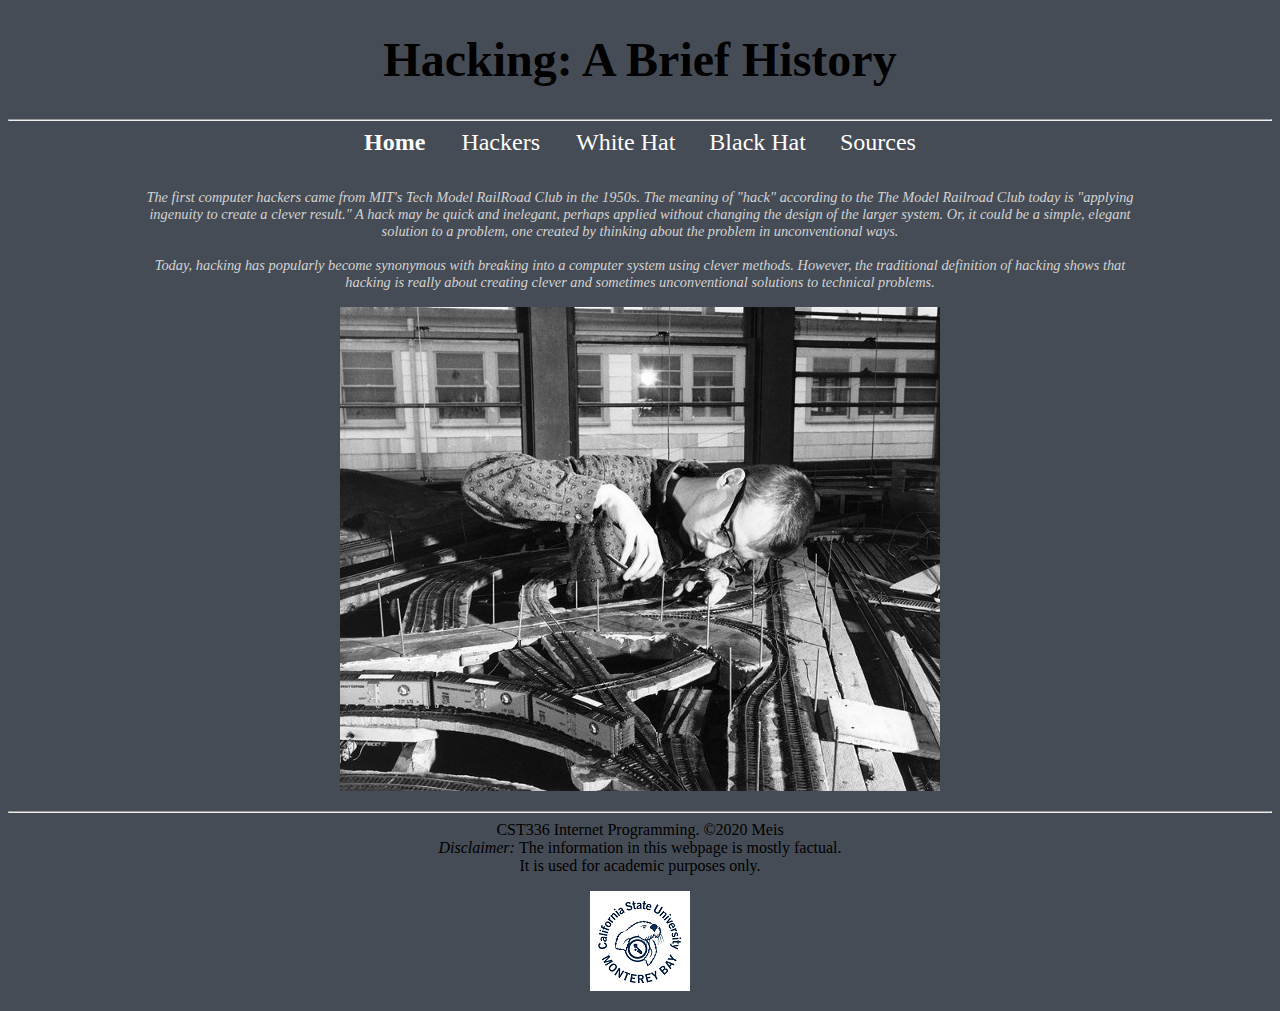
<file: index.html>
<!DOCTYPE html>
<html lang="en">
    <head>
        <meta charset="utf-8" />
      
        <link href="https://fonts.googleapis.com/css2?family=Pacifico&display=swap" rel="stylesheet">
        <style>
            @import url("css/styles.css");
        </style>
        
        <title> Hacking: A Brief History </title>
       
    </head>
    <body>
        <header>
            <h1> Hacking: A Brief History </h1>
        </header>
        <hr />
        
        <nav>
            <a href="index.html"> <strong> Home </strong> </a>
            <a href="hackers.html"> Hackers </a>
            <a href="whitehat.html"> White Hat</a>
            <a href="blackhat.html"> Black Hat</a>
            <a href="sources.html"> Sources </a>
        </nav>
        <br /> 
       
       <main> 
       
       <p class = "intro"> The first computer hackers came from MIT's Tech Model RailRoad Club in the 1950s.  
       The meaning of "hack" according to the The Model Railroad Club today is "applying ingenuity to create a clever result." A hack may be quick and inelegant, perhaps applied without changing the design of the 
       larger system. Or, it could be a simple, elegant solution to a problem, one created by thinking about the problem in unconventional ways. 
       <br /> <br />
       Today, hacking has popularly become synonymous with breaking into a computer system using clever methods. However, the traditional definition of hacking shows that hacking is really about creating 
       clever and sometimes unconventional solutions to technical problems. </p>
       <figure>
           <img src="img/railroad.jpeg" alt="MIT Railroad Club">
       </figure>
       </main>
       
    <footer>
        <hr> CST336 Internet Programming. &copy;2020 Meis <br />
        <em> Disclaimer: </em> The information in this webpage is mostly factual. <br /> 
        It is used for academic purposes only. 
        <figure>
            <img alt="CSUMB Logo" src="img/Logo.png">
        </figure>
    </footer>
    
    
    </body>
</html>
</file>
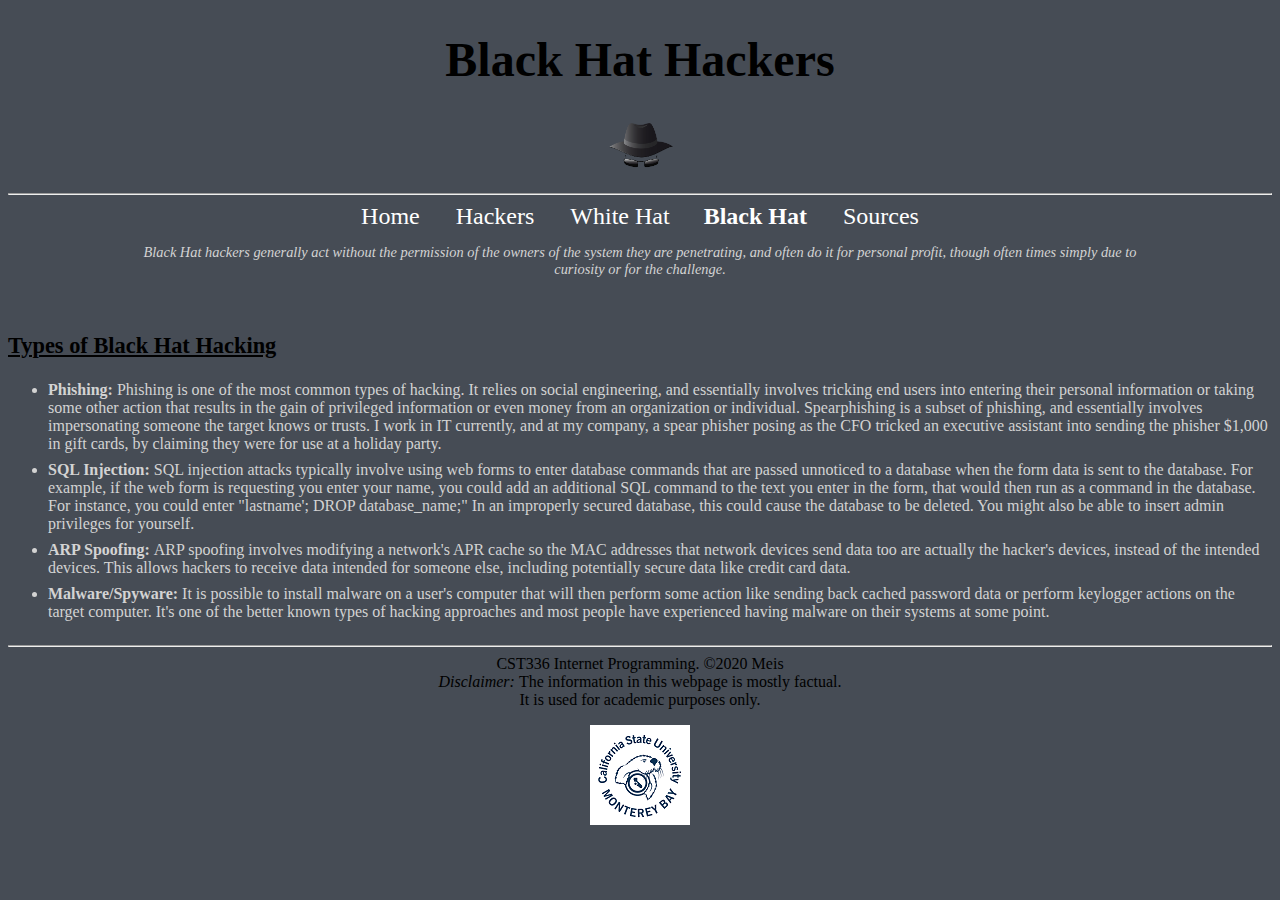
<file: blackhat.html>
<!DOCTYPE html>
<html lang="en">
    <head>
        <meta charset="utf-8" />
            
        <style>
            @import url("css/styles.css");
        </style>
        
        <title> Hacking: A History </title>
       
    </head>
    
    <body>
        <header>
            <h1> Black Hat Hackers </h1>
             <figure> 
        <img src="img/blackhat.png" style="width: 6%; height: 6%;" alt="blackhat"> <!-- it was necessary to resize these pictures within the code as doing so in Windows removed transparency -->
        </figure>
        </header>
        <hr />
        
        <nav>
            <a href="index.html">  Home </a>
            <a href="hackers.html"> Hackers </a>
            <a href="whitehat.html"> White Hat</a>
            <a href="blackhat.html"> <strong> Black Hat </strong> </a>
            <a href="sources.html"> Sources </a>
           
        </nav>
      
   
           <p class="intro"> 
         Black Hat hackers generally act without the permission of the owners of the system they are penetrating, and often do it for personal profit, though often times simply due to curiosity or for the challenge. </p>
             <br />
             
         <h3 style="color: black"> Types of Black Hat Hacking </h3>   
           
        <ul>
            <li class = "hackerTypes"> 
           <span class="spanName"> Phishing: </span> Phishing is one of the most common types of hacking. It relies on social engineering, and essentially involves tricking end users into entering their personal information or 
            taking some other action that results in the gain of privileged information or even money from an organization or individual. Spearphishing is a subset of phishing, and essentially involves impersonating
            someone the target knows or trusts. I work in IT currently, and at my company, a spear phisher posing as the CFO tricked an executive assistant into sending the phisher $1,000 in gift cards, by claiming
            they were for use at a holiday party. 
            </li>
             <li class = "hackerTypes"> 
            <span class="spanName"> SQL Injection: </span> SQL injection attacks typically involve using web forms to enter database commands that are passed unnoticed to a database when the form data is sent to the database. 
            For example, if the web form is requesting you enter your name, you could add an additional SQL command to the text you enter in the form, that would then run as a command in the database.
            For instance, you could enter "lastname'; DROP database_name;" In an improperly secured database, this could cause the database to be deleted. You might also be able to insert admin privileges for 
            yourself. 
            </li>
           <li class = "hackerTypes">  
           <span class="spanName"> ARP Spoofing: </span>ARP spoofing involves modifying a network's APR cache so the MAC addresses that network devices send data too are actually the hacker's devices, instead of the intended
            devices. This allows hackers to receive data intended for someone else, including potentially secure data like credit card data. 
            </li>
           <li class = "hackerTypes"> 
             <span class="spanName"> Malware/Spyware: </span>It is possible to install malware on a user's computer that will then perform some action like sending back cached password data or perform keylogger actions on the target 
             computer. It's one of the better known types of hacking approaches and most people have experienced having malware on their systems at some point. 
            </li>
        </ul> 
           
 
    <footer>
        <hr> CST336 Internet Programming. &copy;2020 Meis <br />
        <em> Disclaimer: </em> The information in this webpage is mostly factual. <br /> 
        It is used for academic purposes only. 
        <figure>
            <img alt="CSUMB Logo" src="img/Logo.png">
        </figure>
    </footer>
    
    </body>
</html>
</file>
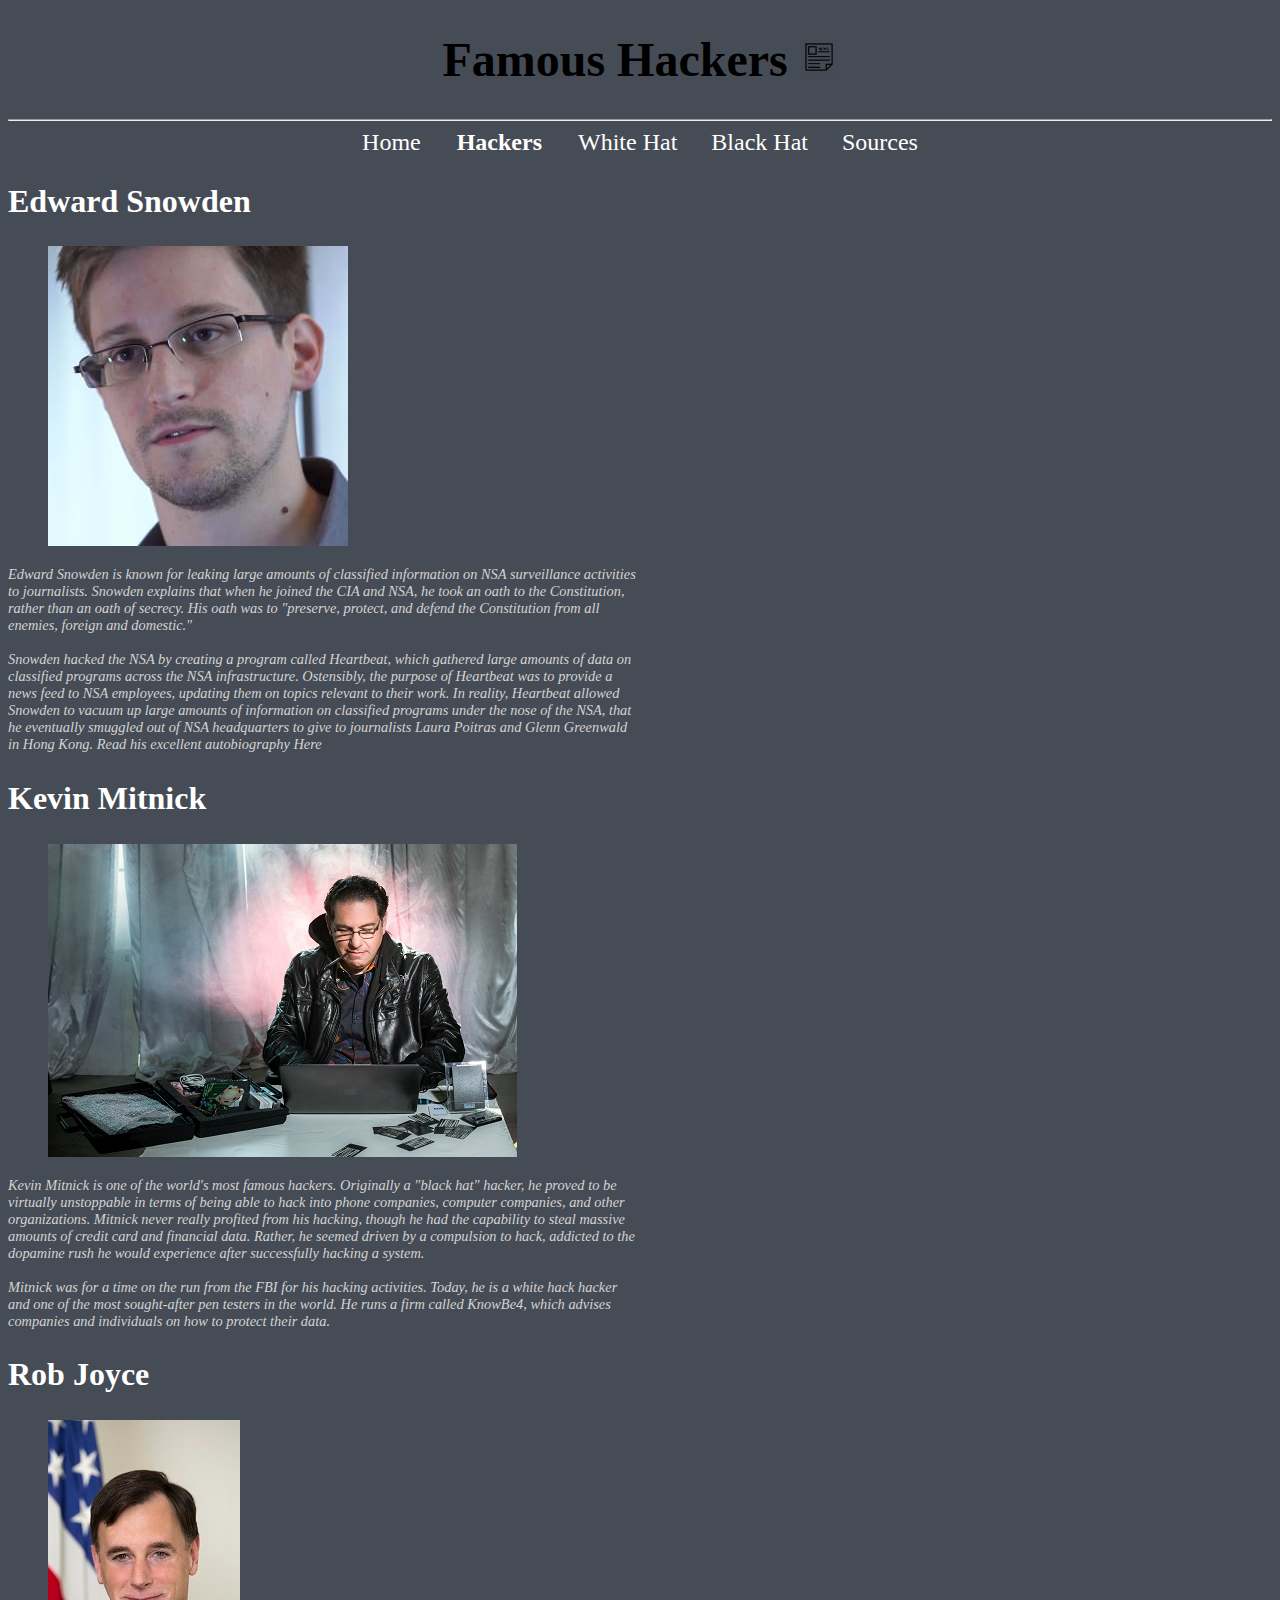
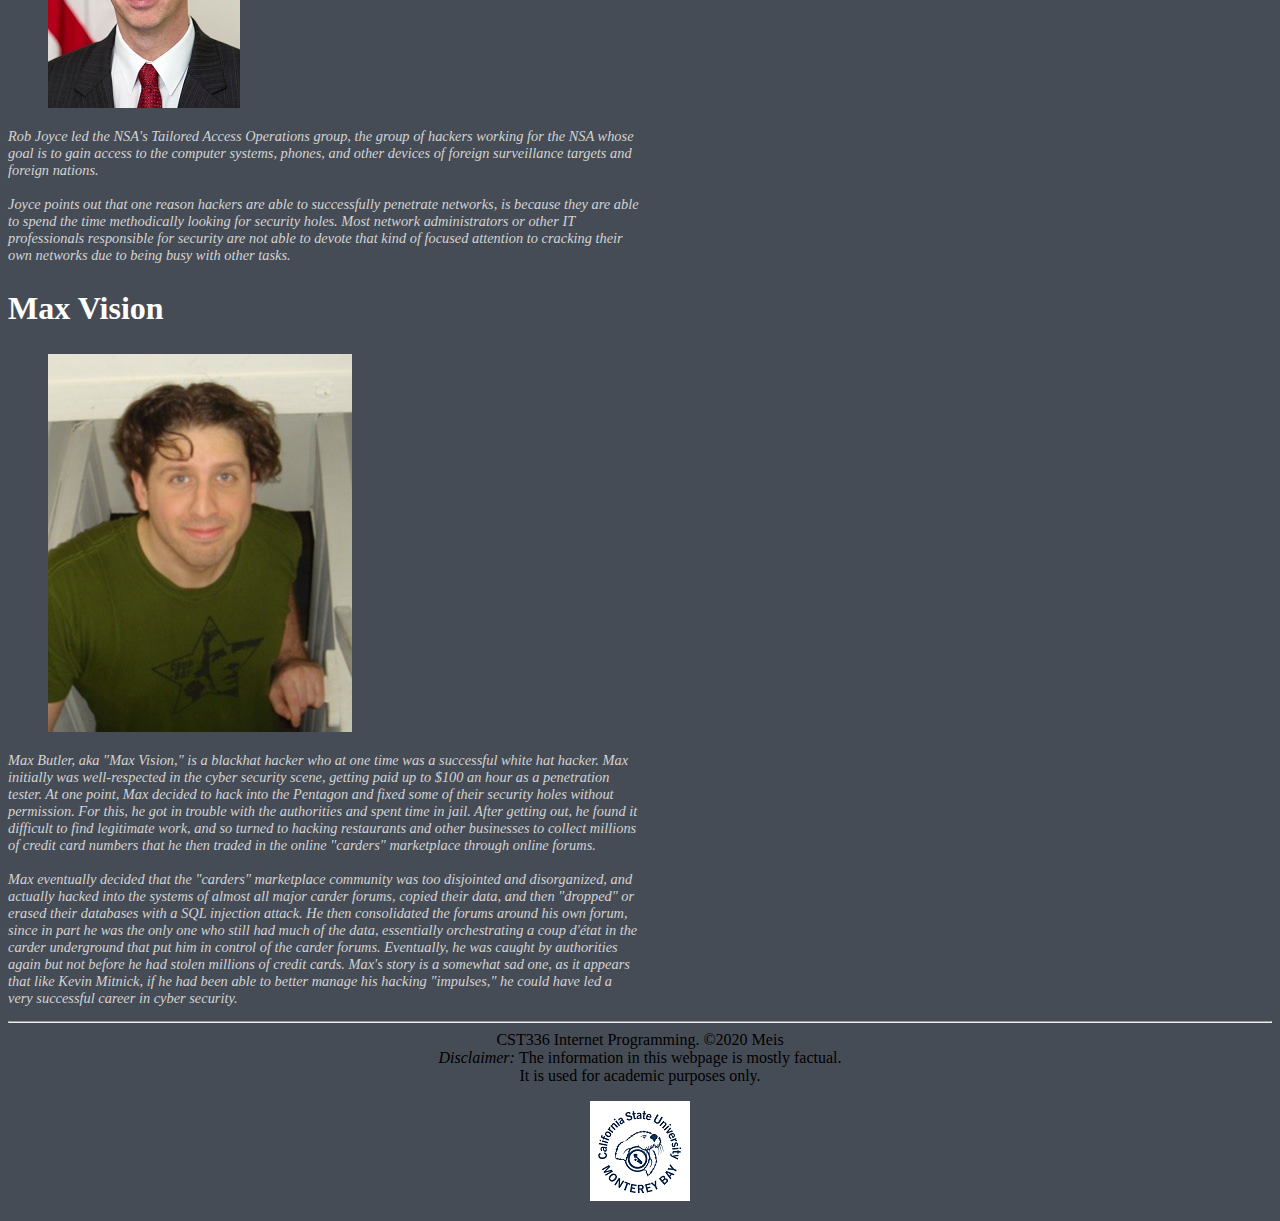
<file: hackers.html>
<!DOCTYPE html>
<html lang="en">
    <head>
        <meta charset="utf-8" />
     
        
        <style>
            @import url("css/styles.css");
        </style>
        
        <title> Hacking: A History </title>
       
    </head>
    
       <body>
        <header>
            <h1> Famous Hackers 
        <img src="img/news.png" style="width: 3%; height: 3%; display:inline;" alt="news"> </h1> <!-- it was necessary to resize these pictures within the code as doing so in Windows removed transparency -->
        </header>
        <hr />
        
            
        <nav>
            <a href="index.html">  Home </a>
            <a href="hackers.html"> <strong> Hackers </strong> </a>
            <a href="whitehat.html"> White Hat</a>
            <a href="blackhat.html"> Black Hat</a>
            <a href="sources.html"> Sources </a>
        </nav>
           
      <div class = "row">
        <h2 class="hackerName"> Edward Snowden </h2>
        <figure>
            <img src="img/snowden.jpg" alt="snowden">
        </figure>
        
        <p class = "hackerBio">
            Edward Snowden is known for leaking large amounts of classified information on NSA surveillance activities to journalists. Snowden explains that
            when he joined the CIA and NSA, he took an oath to the Constitution, rather than an oath of secrecy. His oath was to "preserve, protect, and defend the Constitution
            from all enemies, foreign and domestic." 
            <br /> <br />
            Snowden hacked the NSA by creating a program called Heartbeat, which gathered large amounts of data on classified programs across the NSA infrastructure. Ostensibly, the 
            purpose of Heartbeat was to provide a news feed to NSA employees, updating them on topics relevant to their work. In reality, Heartbeat allowed Snowden to vacuum up large amounts 
            of information on classified programs under the nose of the NSA, that he eventually smuggled out of NSA headquarters to give to journalists Laura Poitras and Glenn Greenwald in Hong Kong. 
            Read his excellent autobiography <a href=https://www.amazon.com/Permanent-Record-Edward-Snowden/dp/1250237238> Here </a>
        </p>
        </div>
      
       
             <div class = "row">
        <h2 class="hackerName"> Kevin Mitnick </h2>
        <figure>
            <img src="img/mitnick.jpg" alt="Kevin Mitnick">
        </figure>
        
        <p class = "hackerBio">
            Kevin Mitnick is one of the world's most famous hackers. Originally a "black hat" hacker, he proved to be virtually unstoppable in terms of being able to hack into phone companies,
            computer companies, and other organizations. Mitnick never really profited from his hacking, though he had the capability to steal massive amounts of credit card and financial data. 
            Rather, he seemed driven by a compulsion to hack, addicted to the dopamine rush he would experience after successfully hacking a system. 
             <br /> <br />
            Mitnick was for a time on the run from the FBI for his hacking activities. 
            Today, he is a white hack hacker and one of the most sought-after pen testers in the world. He runs a firm called KnowBe4, which advises companies and individuals on how to protect their 
            data. 
           
        </div>
      
             <div class = "row">
        <h2 class="hackerName"> Rob Joyce </h2>
       <figure>
            <img src="img/joyce.jpg" alt="Rob Joyce">
        </figure>
        
        <p class = "hackerBio">
           Rob Joyce led the NSA's Tailored Access Operations group, the group of hackers working for the NSA whose goal is to gain access to the computer systems, phones, and other devices 
           of foreign surveillance targets and foreign nations. 
           <br /> <br />
           Joyce points out that one reason hackers are able to successfully penetrate networks, is because they are able to spend the time methodically looking for security holes. Most network administrators 
           or other IT professionals responsible for security are not able to devote that kind of focused attention to cracking their own networks due to being busy with other tasks.
           
        </div>
       
               <div class = "row">
        <h2 class="hackerName"> Max Vision </h2>
       <figure>
            <img src="img/max.jpg" alt="Max Vision">
        </figure>
        
        <p class = "hackerBio">
           Max Butler, aka "Max Vision," is a blackhat hacker who at one time was a successful white hat hacker. Max initially was well-respected in the cyber security scene, getting paid up to $100 an hour as a penetration
           tester. At one point, Max decided to hack into the Pentagon and fixed some of their security holes without permission. For this, he got in trouble with the authorities and spent time in jail. After getting out, he found it difficult to find legitimate work, and so turned to hacking 
           restaurants and other businesses to collect millions of credit card numbers that he then traded in the online "carders" marketplace through online forums. 
           <br /><br />
           Max eventually decided that the "carders" marketplace community was too disjointed and disorganized, and actually hacked into the systems of almost all major carder forums, copied their data, and then "dropped" or erased their databases
           with a SQL injection attack. He then consolidated the forums around his own forum, since in part he was the only one who still had much of the data, essentially orchestrating a coup d'état in the carder underground that put him in control of
           the carder forums. Eventually, he was caught by authorities again but not before he had stolen millions of credit cards. Max's story is a somewhat sad one, as it appears that like Kevin Mitnick, if he had 
           been able to better manage his hacking "impulses," he could have led a very successful career in cyber security. 
           
        </div>

 
    <footer>
        <hr> CST336 Internet Programming. &copy;2020 Meis <br />
        <em>  Disclaimer: </em> The information in this webpage is mostly factual. <br /> 
        It is used for academic purposes only. 
        <figure>
            <img  alt="CSUMB Logo" src="img/Logo.png">
        </figure>
    </footer>
    
    </body>
</html>
</file>
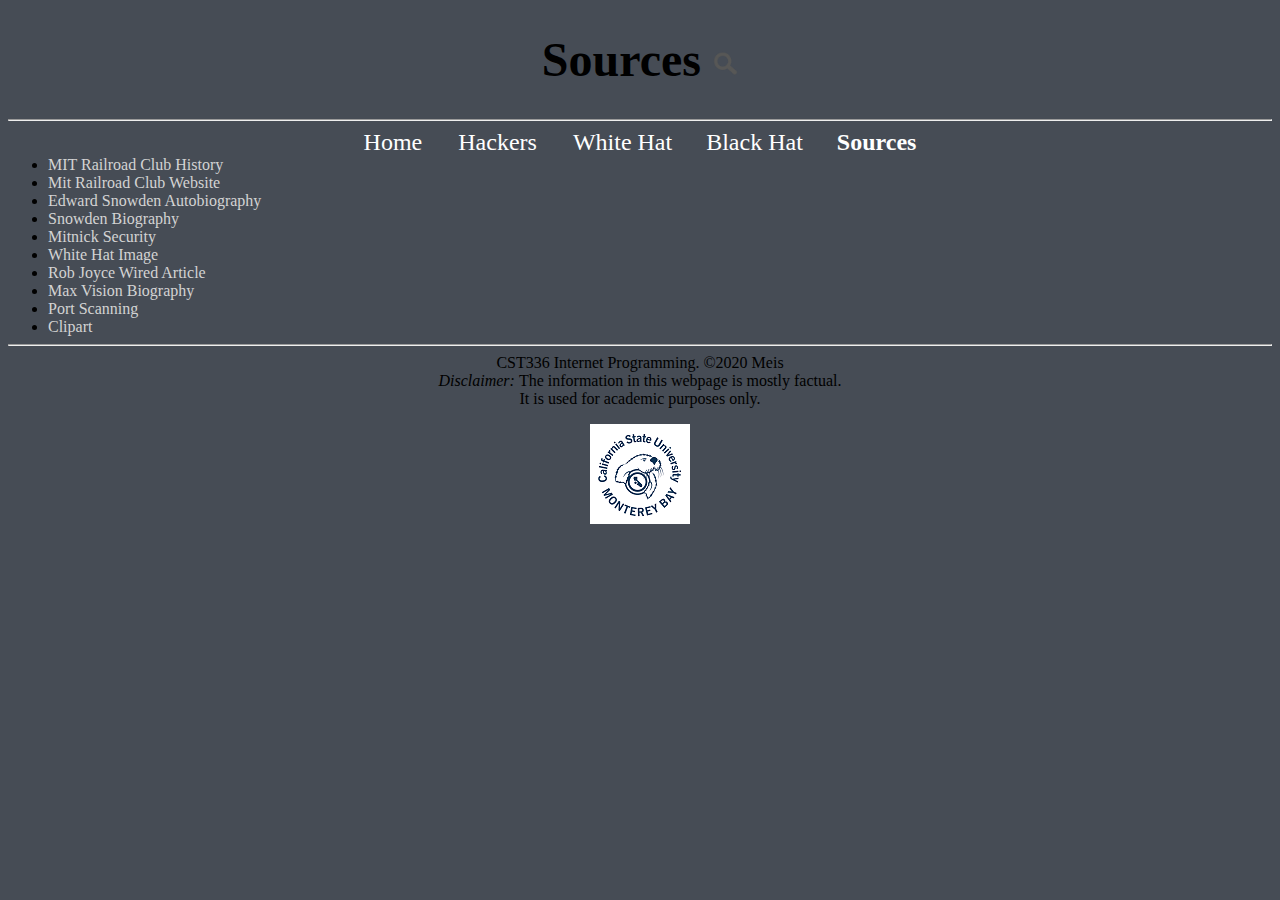
<file: sources.html>
<!DOCTYPE html>
<html lang="en">
    <head>
        <meta charset="utf-8" />
        
        <style>
            @import url("css/styles.css");
        </style>
        
        <title> Hacking: A History </title>
       
    </head>
    
    <body>
        <header>
            <h1> Sources
        <img src="img/search.png" style="max-height: 2%; max-width: 2%; border: 2px;" alt="whitehat"> 
      </h1>
        </header>
        <hr />
        
        <nav>
            <a href="index.html">  Home </a>
            <a href="hackers.html"> Hackers </a>
            <a href="whitehat.html"> White Hat</a>
            <a href="blackhat.html"> Black Hat</a>
            <a href="sources.html"> <strong> Sources </strong> </a>
           
        </nav>
        
       <ul style="margin: auto; text-align: center;">
           <li>
            <a href="https://www.wired.com/2014/11/the-tech-model-railroad-club/"> MIT Railroad Club History </a>
           </li>
           <li>
            <a href="http://tmrc.mit.edu/hackers-ref.html"> Mit Railroad Club Website </a> 
           </li>
           <li>
            <a href="https://www.amazon.com/Permanent-Record-Edward-Snowden/dp/1250237238"> Edward Snowden Autobiography </a>
           </li>
           <li>
             <a href="https://www.biography.com/activist/edward-snowden"> Snowden Biography </a>
           </li>
           <li>
            <a href="https://www.mitnicksecurity.com/about-kevin-mitnick-mitnick-security"> Mitnick Security </a>
           </li>
           <li>
             <a href="https://www.bearfoxmarketing.com/wp-content/uploads/2017/10/white-hat-link-building.png"> White Hat Image </a>
           </li>
           <li>
             <a href="https://www.wired.com/2016/01/nsa-hacker-chief-explains-how-to-keep-him-out-of-your-system/"> Rob Joyce Wired Article</a>
           </li>
             <li>
             <a href="https://www.amazon.com/Kingpin-Hacker-Billion-Dollar-Cybercrime-Underground/dp/0307588696"> Max Vision Biography </a>
           </li>
           <li>
             <a href="https://null-byte.wonderhowto.com/how-to/hack-like-pro-scan-globe-for-vulnerable-ports-services-0148132/"> Port Scanning </a>
           </li>
           <li>
             <a href="http://clipart-library.com/hacker-cliparts.html"> Clipart </a>
           </li>
          
       </ul>

    <footer>
        <hr> CST336 Internet Programming. &copy;2020 Meis <br />
       <em> Disclaimer: </em> The information in this webpage is mostly factual. <br /> 
        It is used for academic purposes only. 
        <figure>
            <img alt="CSUMB Logo" src="img/Logo.png">
        </figure>
    </footer>
    
    </body>
</html>
</file>
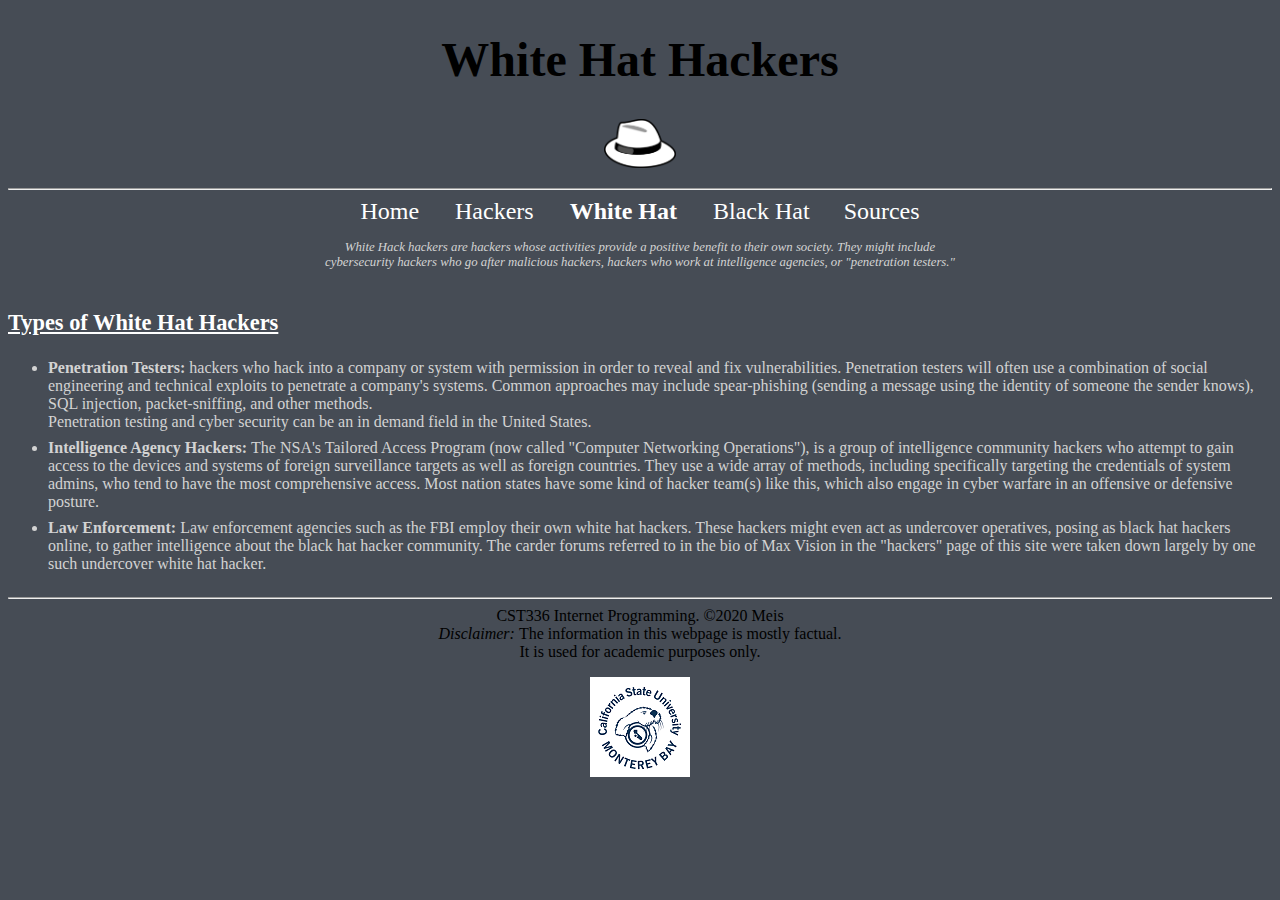
<file: whitehat.html>
<!DOCTYPE html>
<html lang="en">
    <head>
        <meta charset="utf-8" />
        
        <style>
            @import url("css/styles.css");
        </style>
        
        <title> Hacking: A History </title>
       
    </head>
    
       <body>
        <header>
            <h1> White Hat Hackers </h1>
            
            <figure> 
        <img src="img/whitehat.png" style="max-height: 6%; max-width: 6%;" alt="whitehat"> 
        </figure>
 
        </header>
        <hr />
        
        <nav>
            <a href="index.html">  Home  </a>
            <a href="hackers.html"> Hackers </a>
            <a href="whitehat.html"> <strong> White Hat </strong> </a>
            <a href="blackhat.html"> Black Hat</a>
            <a href="sources.html"> Sources </a>
           
        </nav>
       
          <p class="intro" style="font-style: italic; width: 50%; margin: auto; text-align: center; font-size: .8em;"> <br />
        White Hack hackers are hackers whose activities provide a positive benefit to their own society. They might include cybersecurity hackers who go after malicious hackers,
        hackers who work at intelligence agencies, or "penetration testers." </p>
        <br />
      
        
       <h3 style="color: white;"> 
        Types of White Hat Hackers </h3>
        
        
        <ul>
            <li class = "hackerTypes"> 
            <span class="spanName"> Penetration Testers: </span> hackers who hack into a company or system with permission in order to reveal and fix
        vulnerabilities. Penetration testers will often use a combination of social engineering and technical exploits to penetrate a company's systems. Common approaches may include 
        spear-phishing (sending a message using the identity of someone the sender knows), SQL injection, packet-sniffing, and other methods. <br /> 
        Penetration testing and cyber security can be an in demand field in the United States. 
            </li>
            <li  class = "hackerTypes">
            <span class="spanName"> Intelligence Agency Hackers: </span> The NSA's Tailored Access Program (now called "Computer Networking Operations"), is a group of intelligence community hackers who attempt to gain access to the 
            devices and systems of foreign surveillance targets as well as foreign countries. They use a wide array of methods, including specifically targeting the credentials of system admins, who tend 
            to have the most comprehensive access. Most nation states have some kind of hacker team(s) like this, which also engage in cyber warfare in an offensive or defensive posture. 
            </li>
            
            <li  class = "hackerTypes">
           <span class="spanName"> Law Enforcement: </span> Law enforcement agencies such as the FBI employ their own white hat hackers. These hackers might even act as undercover operatives, posing as black hat hackers online, to gather 
            intelligence about the black hat hacker community. The carder forums referred to in the bio of Max Vision in the "hackers" page of this site were taken down largely by one such undercover white hat 
            hacker. 
                
            </li>
        </ul>
   
      
    <footer>
        <hr> CST336 Internet Programming. &copy;2020 Meis <br />
        <em>  Disclaimer: </em> The information in this webpage is mostly factual. <br /> 
        It is used for academic purposes only. 
        <figure>
            <img alt="CSUMB Logo" src="img/Logo.png">
        </figure>
    </footer>
    
    </body>
</html>
</file>
